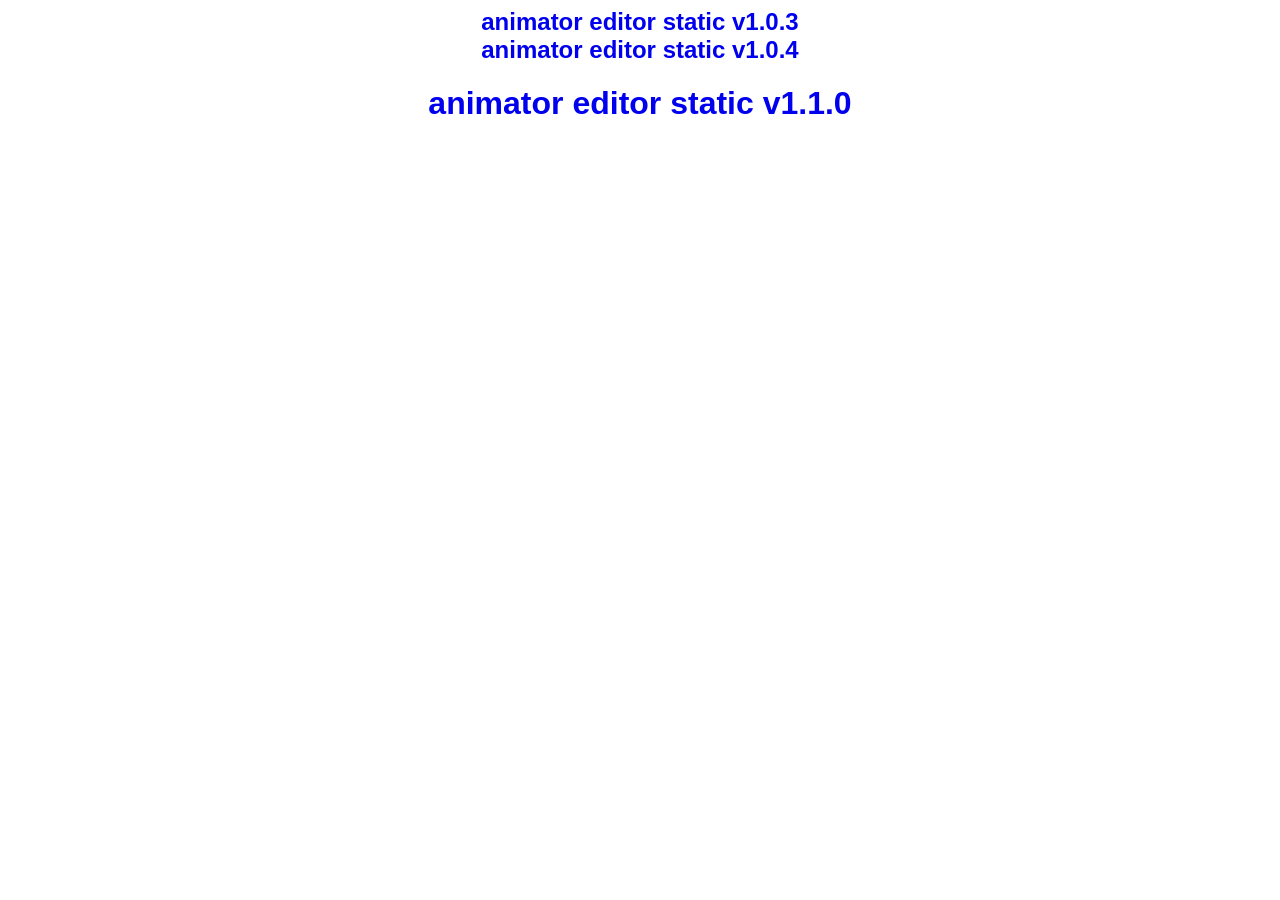
<file: index.html>
<html>

<head>

<title>animator editor</title>
    <style>
        html, body {font-family:Arial, sans-serif;}
        a {text-decoration:none;}
    </style>
</head>

<body>
    <h2><center>
        <a href="/animator1/animator/editor/static/v/1.0/AnimatorEditor.v1.0.3.html">animator editor static v1.0.3</a><br>
        <a href="/animator1/animator/editor/static/v/1.0/AnimatorEditor.v1.0.4.html">animator editor static v1.0.4</a>
    </center></h2>
    <h1><center>
        <a href="/animator1/animator/editor/static/v/1.1/animator-editor-v1.1.0.html">animator editor static v1.1.0</a>
    </center></h1>
</body>

</html>
</file>
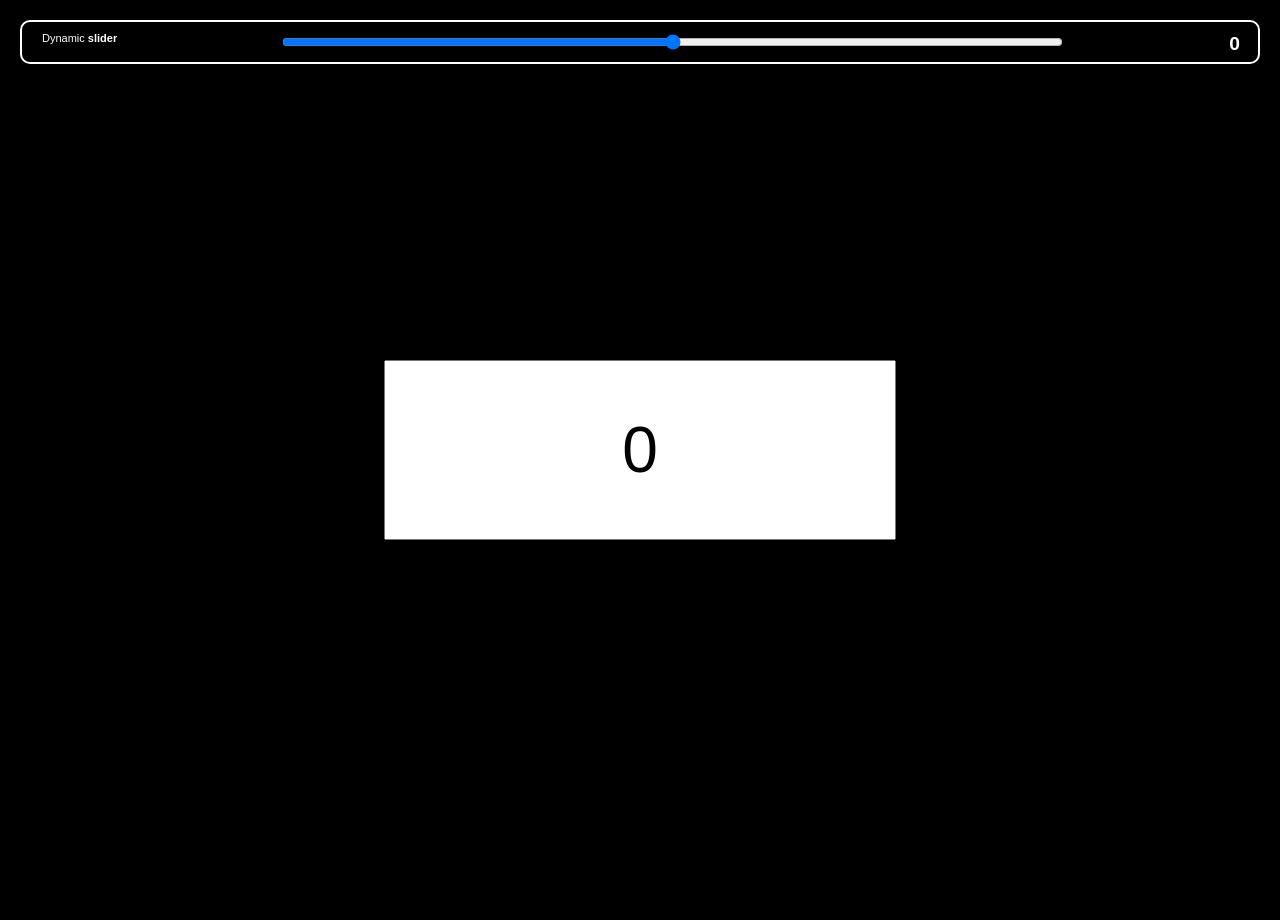
<file: animator/editor/static/v/1.1/dynamic-slider-v05.html>
<html>

    <head>
    
        <title>dynamic slider v0.5</title>
        
        <style>
            html, body { width: 100%; height: 100%; }
            body { background-color: #000000; margin:0px; padding:0px; overflow:auto; font-family:arial, san-serif; }
            #target-item { position:absolute; left:30%; right:30%; top:40%; width:40%; height:20%; text-align:center; font-size:4em; }
        </style>

    </head>
    
    <body>
    
        <style type="text/css" id="dynamic-slider-css">
            #slider-container { 
                left:0px; right:0px; margin:20px; padding:10px; 
                color: #ffffff; border:2px solid #ffffff; border-radius:10px; 
            }
            .slider-row { padding-left:10px; padding-right:5px; }
            .dyn-label  { position:absolute; width:10%; font-size:11px; }
            .dyn-slider { width:65%; margin-left:20%; }
            .dyn-output { 
                position:absolute; margin-right:10px; width:15%; 
                color:#ffffff; border:none; background-color:rgba(255,255,255,0); 
                font-weight:bold; font-size:1.2em; text-align:right; 
            } 
        </style>
        
        <div id="slider-container">
            <div class="slider-row">
                <label for="dynamic-slider" class="dyn-label">Dynamic <strong>slider</strong></label>
                <input type="range" min="-1" max="1" value="0" class="dyn-slider" id="dynamic-slider" step="0.01">
                <input type="number" value="0" class="dyn-output" id="dynamic-output" step="0.01">
            </div>
        </div>
        
        <input type="text" id="target-item" value="0">
        
    <!-- 
         This dynamic slider is a structure of a label, a range input and a number input.
         As you can press only an element at each time the slider it become to current slider.
         Slider have attached the output element, the target element, the restore value, 
         and an update function.
         An animate function [ requestAnimationFrame( animate ); ] must running in page.
         When you press slider it become current. 
         When you release slider can stay current (by setting "dontKepp" to false) until 
         next slider replace it as current or current slider become "null".
         At animate runtime, if current slider status is true, add its value to target value,
         and target return its new value to slider output element. Thats it.
     -->
     
        <script>

        //  CURRENT SLIDER, CURRENT OUTPUT AND CURRENT TARGET.

        //  These must exist in document as global:
            currentSlider = null;           // slider element
            currentOutput = null;           // output element
            currentSliderStatus = false;    // boolean.
            
        //  Do not keep last current slider alive until next replace it or keep.
            dontKeep = true; // true: dont keep, false: keep. (default: true);
        
        //  SLIDER INITIALIZE.
        
        //  Dynamic Slider Output, Target and Restore value.
            dynamicSlider = document.getElementById("dynamic-slider");
            dynamicSlider.output = document.getElementById("dynamic-output");
            dynamicSlider.target = document.getElementById("target-item");
            dynamicSlider.restore = 0;
            dynamicSlider.value = 0;
            dynamicSlider.min = -1;
            dynamicSlider.max = 1;
            dynamicSlider.step = 0.01;

        //  Slider Event listeners.
            dynamicSlider.onmousedown = function() { 
                currentSlider = this;
                currentOutput = this.output;
                currentSliderStatus = true;
                currentSlider.value = this.restore;
            };
            
            dynamicSlider.onmouseup = function() { 
            //  Set restore value before current slider become null.
                currentSlider.value = this.restore;
            //  Discratch current slider, (or 
            //  keep it as current until next slider replace it ).
                currentSlider = null;
                currentOutput = null;
                currentSliderStatus = false; 
            };
            
        //  Output Event listeners.
            dynamicSlider.output.oninput = function() {
                dynamicSlider.target.value = Number(this.value).toFixed(2);
            };
            
        //  Update.
            dynamicSlider.update = function () {
                var s = Number( this.target.value );
                s += Number( this.value );         // number
            //  Submit value to target.
                this.target.value = s.toFixed(2);  // string
            //  Submit value direct to output.
            //  this.output.value = s.toFixed(0);  // string
            //  or you can:
            //  Return real-time value from target.
                this.output.value = Number( this.target.value ).toFixed(0);
            };            
            
        //  Target event listeners (testing).
            dynamicSlider.target.oninput = function() { 
                dynamicSlider.output.value = Number( this.value ).toFixed(0);     // string
            };
            
            animate();

            function animate(){
                requestAnimationFrame( animate );
                //console.log("animating");
                if (currentSliderStatus) currentSlider.update();
            }

        </script>
        
    </body>

</html>
</file>
